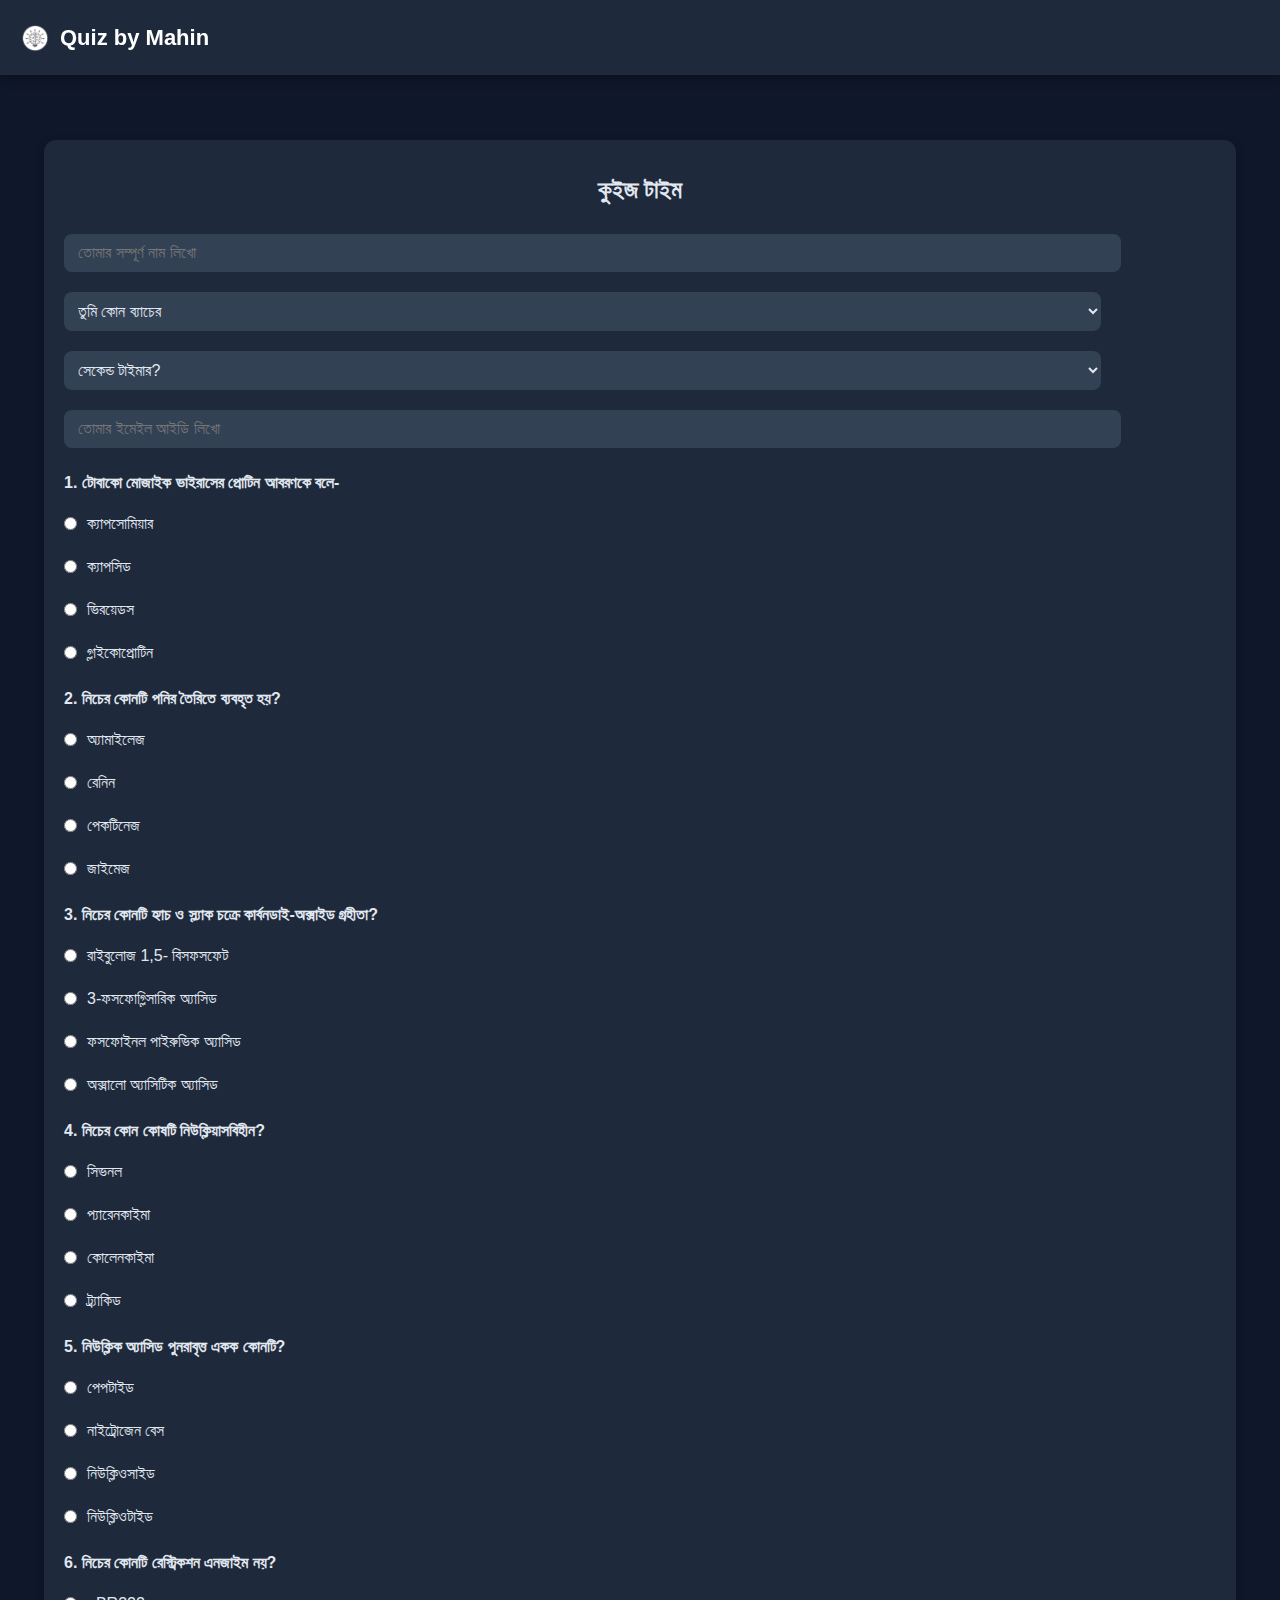
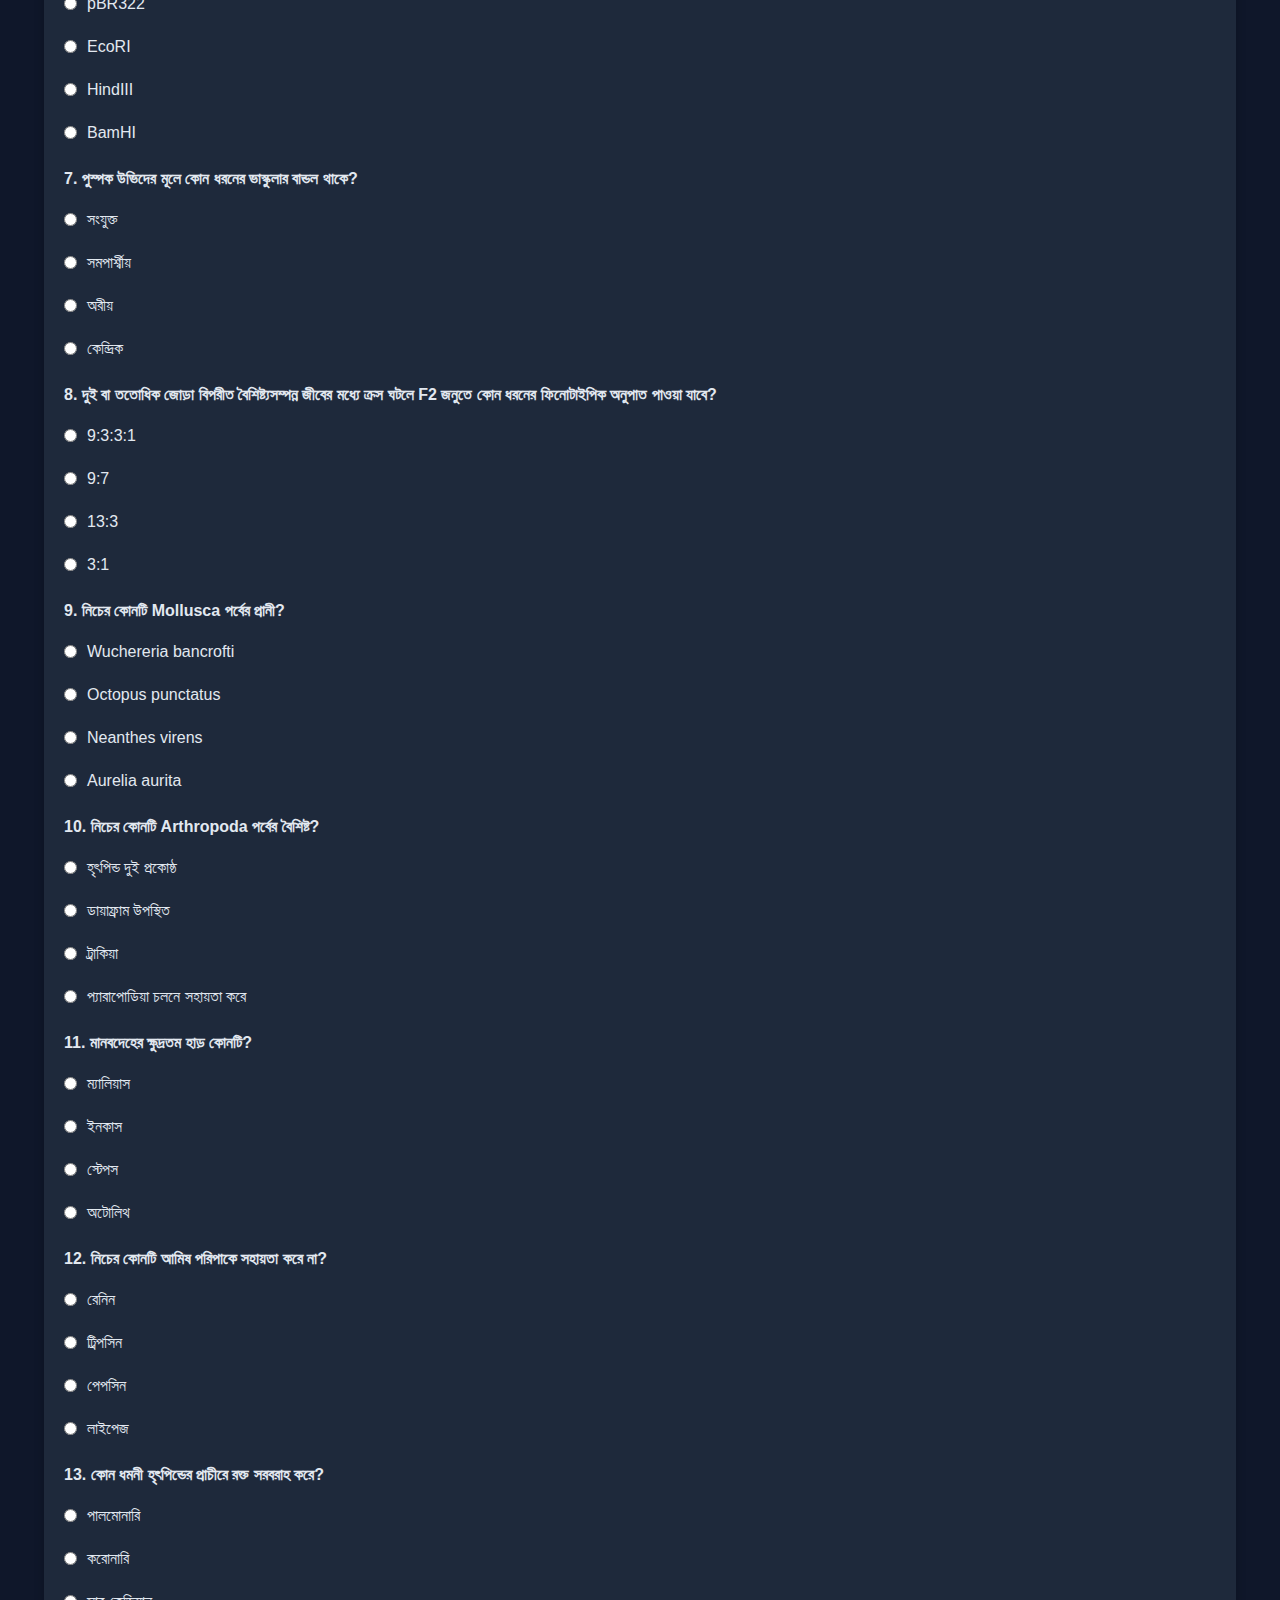
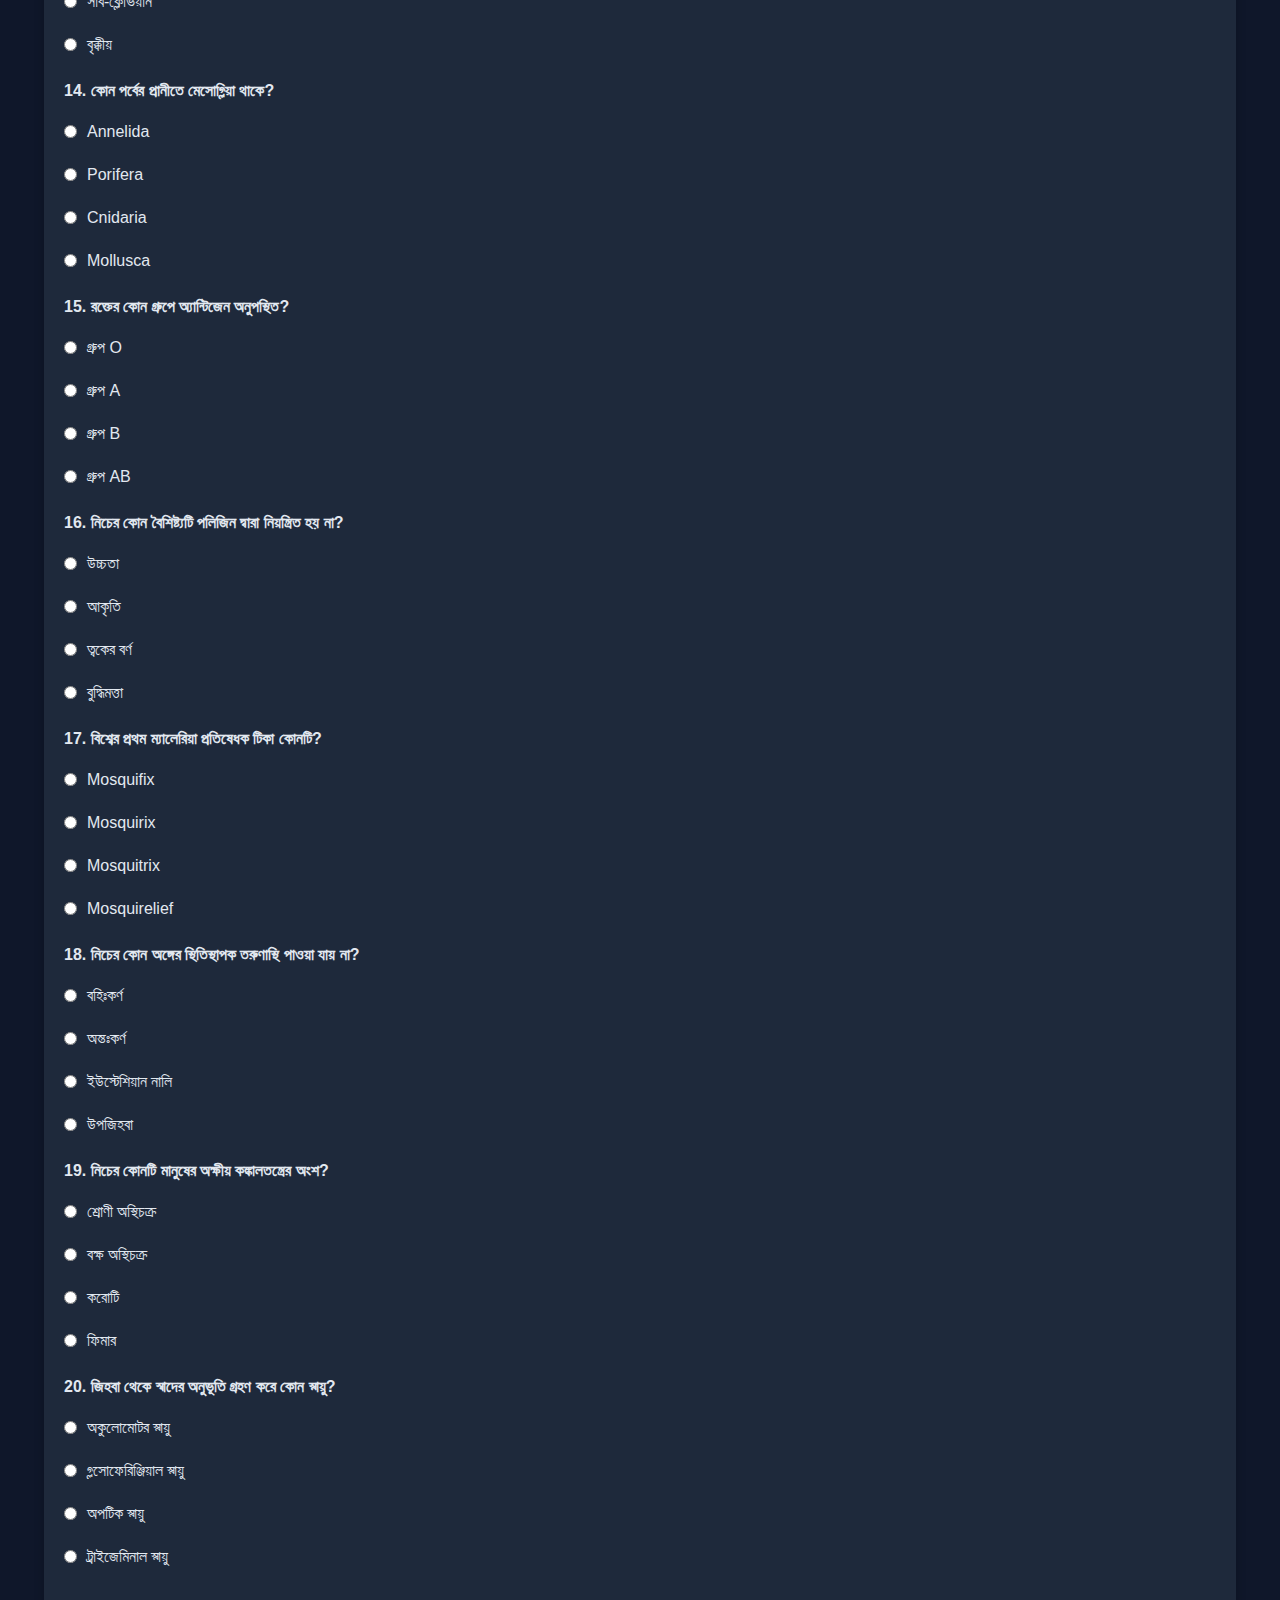
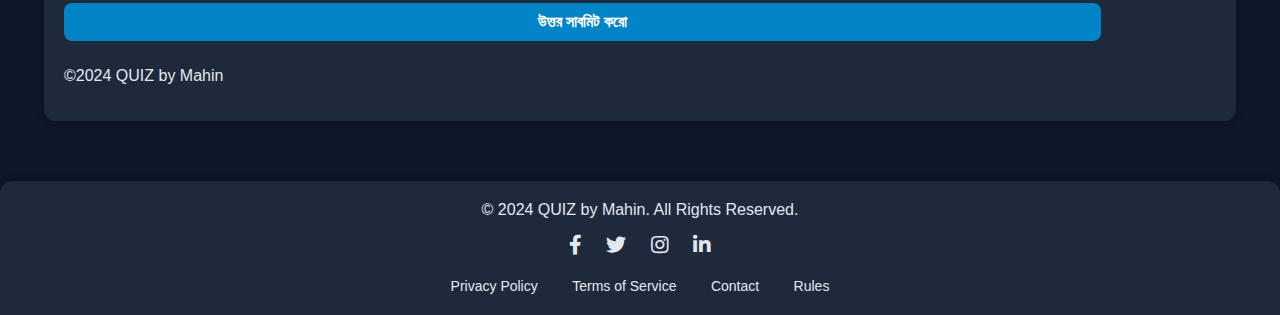
<file: index.html>
<!DOCTYPE html>
<html lang="en">
<head>
  <meta charset="UTF-8">
  <meta name="viewport" content="width=device-width, initial-scale=1.0">
  <title> Quiz by Mahin </title>
  <link rel="stylesheet" href="files/styles.css">
<link href="https://cdnjs.cloudflare.com/ajax/libs/font-awesome/5.15.4/css/all.min.css" rel="stylesheet">
</head>
<body>
  <header class="hheader">
        <div class="logo">
            <img src="files/hlogo.png" alt="Logo" class="logo-img">
            <h1>Quiz by Mahin</h1>
        </div>
    </header>
  <div class="container">
    <div class="header">
      <h1> কুইজ টাইম </h1> 
    </div>
   <div class="timer"> Quiz by Mahin </div> 
  <form id="quizForm">
      <input type="text" id="name" placeholder=" তোমার সম্পূর্ণ নাম লিখো " required>
      <select id="batch" required>
        <option value="" disabled selected> তুমি কোন ব্যাচের </option>
        <option value="HSC 24"> এইচএসসি ২৪ </option>
        <option value="HSC 25"> এইচএসসি ২৫ </option>
        <option value="HSC 26"> এইচএসসি ২৬ </option>
      </select>
      <select id="secondAttempt" required>
        <option value="" disabled selected> সেকেন্ড টাইমার? </option>
        <option value="yes"> হ্যাঁ </option>
        <option value="no"> না </option>
      </select>
      <input type="email" id="email" placeholder=" তোমার ইমেইল আইডি লিখো " required> 
     <!--
      <p class="message"> কারিগরি উন্নয়নের জন্য এক্সাম সাইট ১২ ঘন্টা বন্ধ থাকবে। আমাদের এক্সাম সাইটের জন্য প্রশ্ন টাইপিস্ট লাগবে। যারা কাজ করতে আগ্রহী তারা ইমেইল করুন। info@itzmahin.my.id  </p> 
<div style="pointer-events: none;left:0; width:100%; height:0; position:relative; padding-bottom:25%; margin:0 auto"><iframe src="https://www.tickcounter.com/widget/countdown/6224238" style="top:0; left:0; width:100%; height:100%; position:absolute; border:0; overflow:hidden" title="Open within"></iframe>
</div> -->
      <div id="questions"></div>
      <button type="submit"> উত্তর সাবমিট করো </button> 
    </form> 
    <div class="message" id="message" style="display: none;"> তোমার উত্তরগুলো জমা হয়েছে। খুব শীঘ্রই তোমার রেজাল্ট ইমেইলে চলে যাবে </div> 
<p class="ft"> ©2024 QUIZ by Mahin </p>
  </div>
<footer>
  <p>&copy; 2024 QUIZ by Mahin. All Rights Reserved.</p>
  
  <div class="social-icons">
    <a href="https://www.facebook.com/itzMahin.2006" target="_blank" title="Facebook"><i class="fab fa-facebook-f"></i></a>
    <a href="#" target="_blank" title="Twitter"><i class="fab fa-twitter"></i></a>
    <a href="https://www.instagram.com/_mahin728_" target="_blank" title="Instagram"><i class="fab fa-instagram"></i></a>
    <a href="#" target="_blank" title="LinkedIn"><i class="fab fa-linkedin-in"></i></a>
  </div>

  <div class="links">
    <a href="documents/privacy.html">Privacy Policy</a>
    <a href="documents/terms.html">Terms of Service</a>
    <a href="documents/contact.html">Contact</a>
    <a href="documents/rules.html">Rules</a> 
  </div>
</footer>

  
  <script src="files/script.js"></script>
  <script src="files/disable-copy.js"></script>

</body>
</html>
</file>
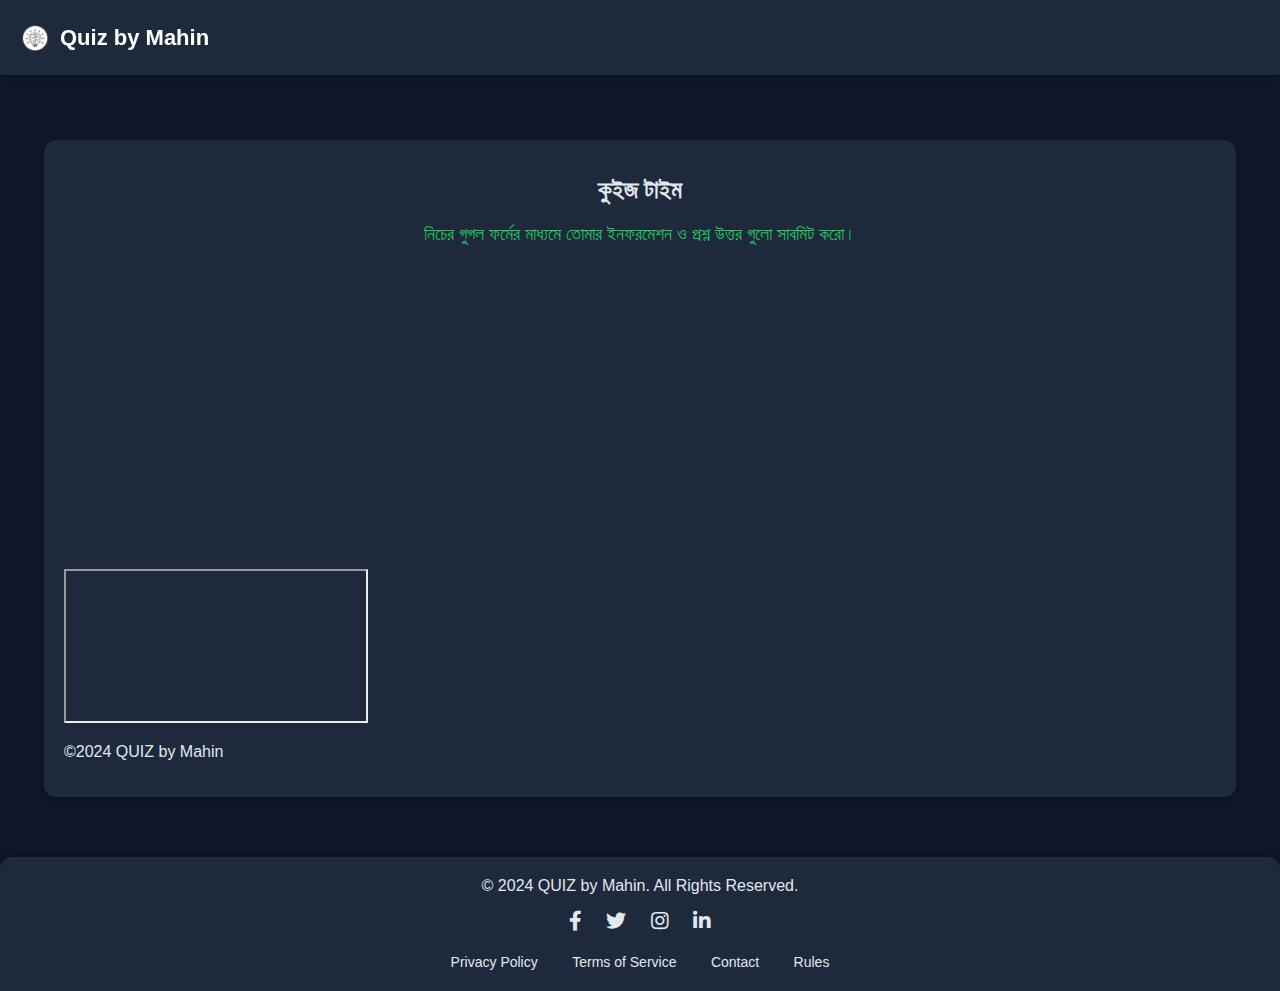
<file: dashboard.html>
<!DOCTYPE html>
<html lang="en">
<head>
  <meta charset="UTF-8">
  <meta name="viewport" content="width=device-width, initial-scale=1.0">
  <title> Quiz by Mahin </title>
   <style>
        #google-form {
            width: 100%;
            height: 800px; /* Adjust height as needed */
            border: none;
        }
    </style> 
  <link rel="stylesheet" href="files/styles.css">
<link href="https://cdnjs.cloudflare.com/ajax/libs/font-awesome/5.15.4/css/all.min.css" rel="stylesheet">
</head>
<body>
  <header class="hheader">
        <div class="logo">
            <img src="files/hlogo.png" alt="Logo" class="logo-img">
            <h1>Quiz by Mahin</h1>
        </div>
    </header>
  <div class="container">
    <div class="header">
      <h1> কুইজ টাইম </h1> 
    </div>
   <div class="timer"> Quiz by Mahin </div> 

     
      <p class="message"> নিচের গুগল ফর্মের মাধ্যমে তোমার ইনফরমেশন ও প্রশ্ন উত্তর গুলো সাবমিট করো।  </p> 
<div style="pointer-events: none;left:0; width:100%; height:0; position:relative; padding-bottom:25%; margin:0 auto"><iframe src="https://www.tickcounter.com/widget/countdown/6224238" style="top:0; left:0; width:100%; height:100%; position:absolute; border:0; overflow:hidden" title="Open within"></iframe>
</div> 
    <br>
     <iframe id="googleForm" src="https://docs.google.com/forms/d/e/TNjMH653ucPcKM1STP9Oj0dabGLdU2WUIIVTkaqmEg/viewform?embedded=true"></iframe>
    <br>

  
    
<p class="ft"> ©2024 QUIZ by Mahin </p>
  </div>
<footer>
  <p>&copy; 2024 QUIZ by Mahin. All Rights Reserved.</p>
  
  <div class="social-icons">
    <a href="https://www.facebook.com/itzMahin.2006" target="_blank" title="Facebook"><i class="fab fa-facebook-f"></i></a>
    <a href="#" target="_blank" title="Twitter"><i class="fab fa-twitter"></i></a>
    <a href="https://www.instagram.com/_mahin728_" target="_blank" title="Instagram"><i class="fab fa-instagram"></i></a>
    <a href="#" target="_blank" title="LinkedIn"><i class="fab fa-linkedin-in"></i></a>
  </div>

  <div class="links">
    <a href="documents/privacy.html">Privacy Policy</a>
    <a href="documents/terms.html">Terms of Service</a>
    <a href="documents/contact.html">Contact</a>
    <a href="documents/rules.html">Rules</a> 
  </div>
</footer>
 <script>
        document.addEventListener("DOMContentLoaded", function () {
            let iframe = document.getElementById("google-form");

            iframe.onload = function () {
                let css = `
                    div[class*='freebirdFormviewerViewHeaderHeader'] { display: none !important; }
                    div[class*='freebirdFormviewerViewFooterDisclaimer'] { display: none !important; }
                `;

                let style = document.createElement("style");
                style.innerHTML = css;

                try {
                    iframe.contentWindow.document.head.appendChild(style);
                } catch (error) {
                    console.log("Iframe modification is blocked due to CORS policy.");
                }
            };
        });
    </script>
  
  <script src="files/script.js"></script>
  <script src="files/disable-copy.js"></script>

</body>
</html>
</file>
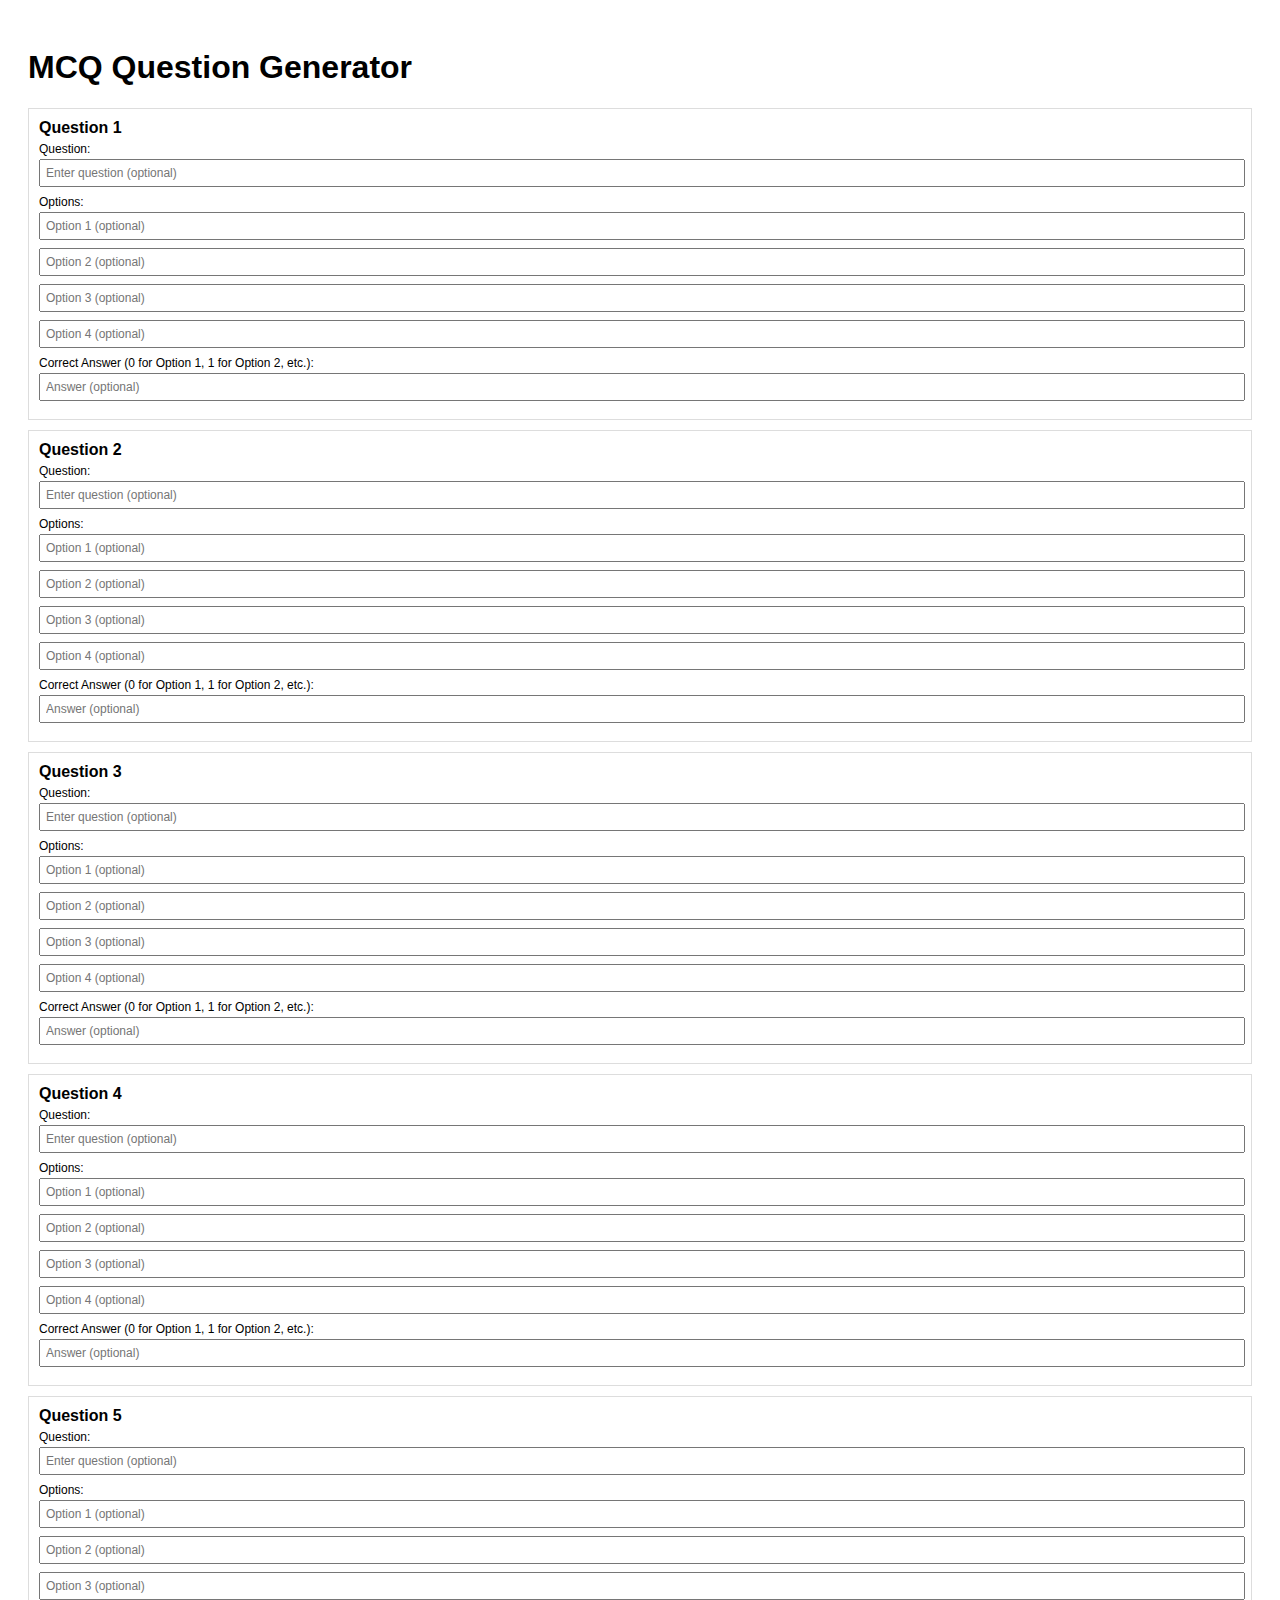
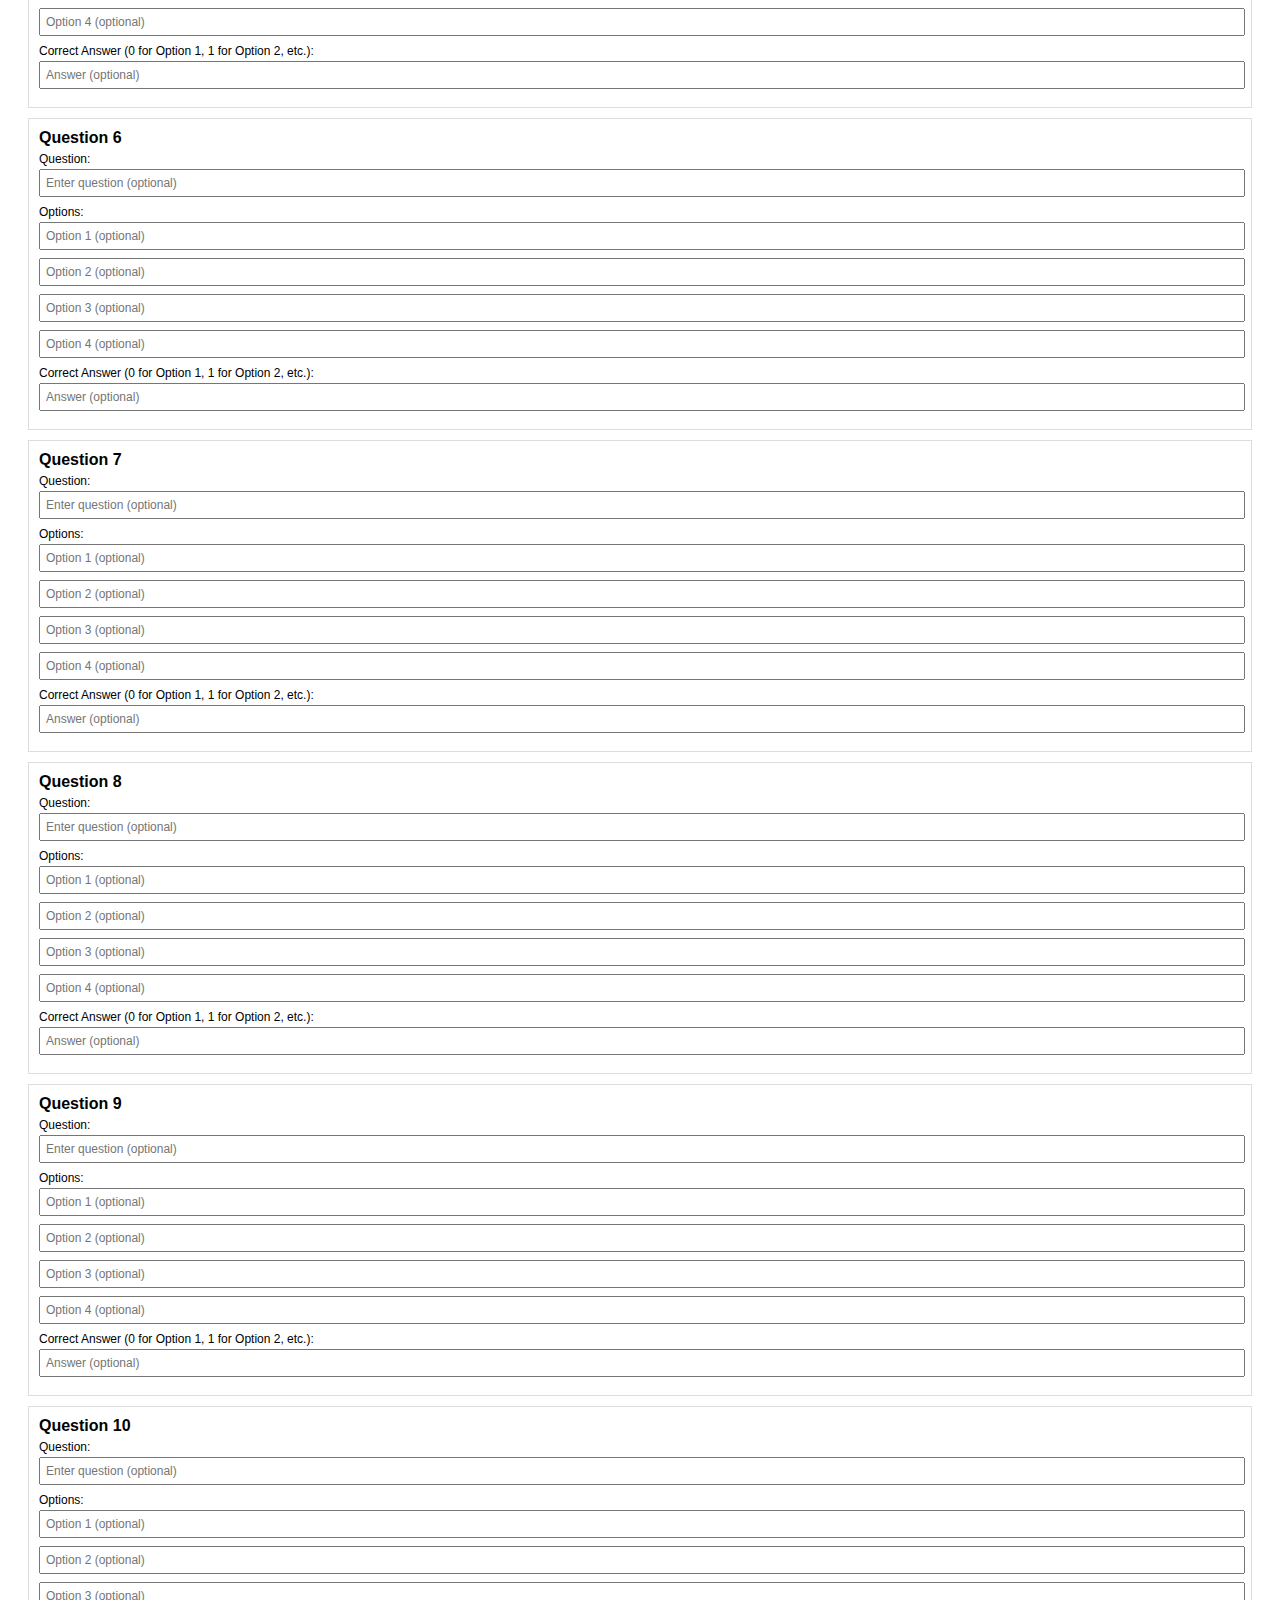
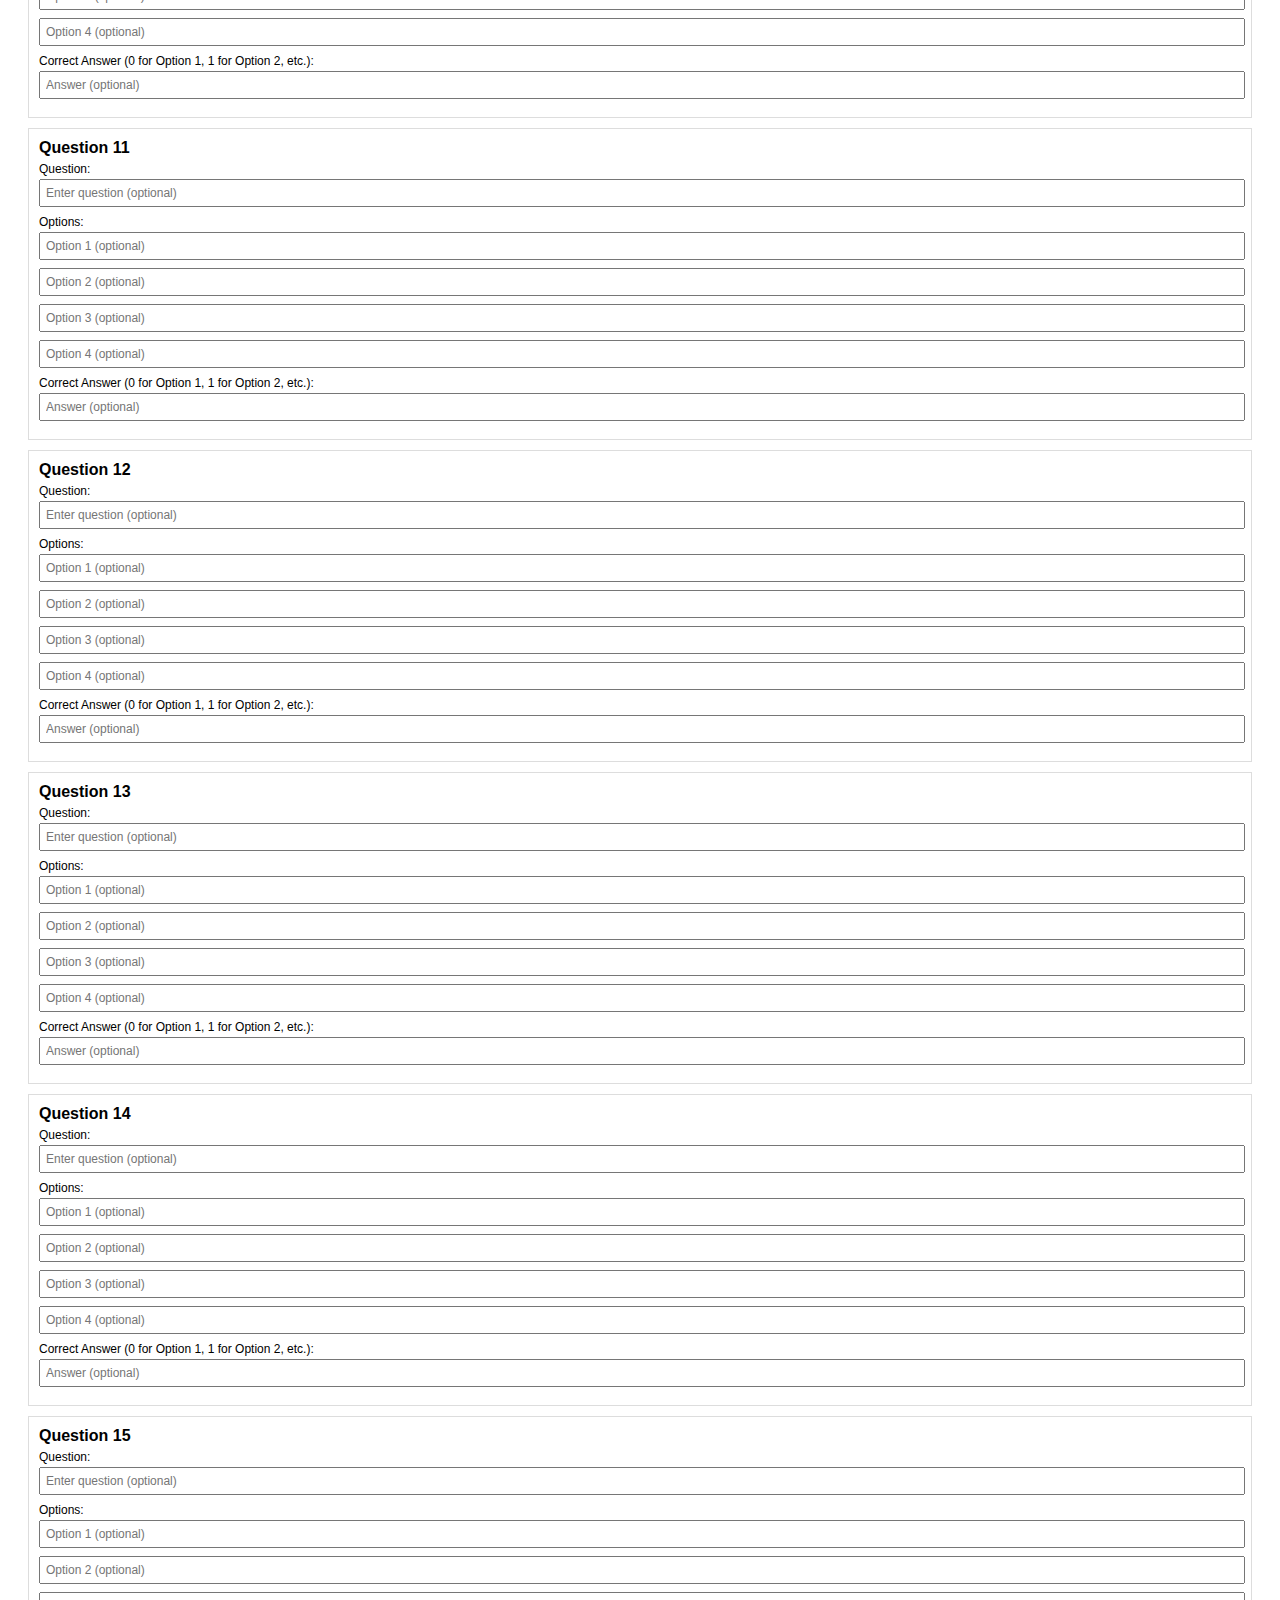
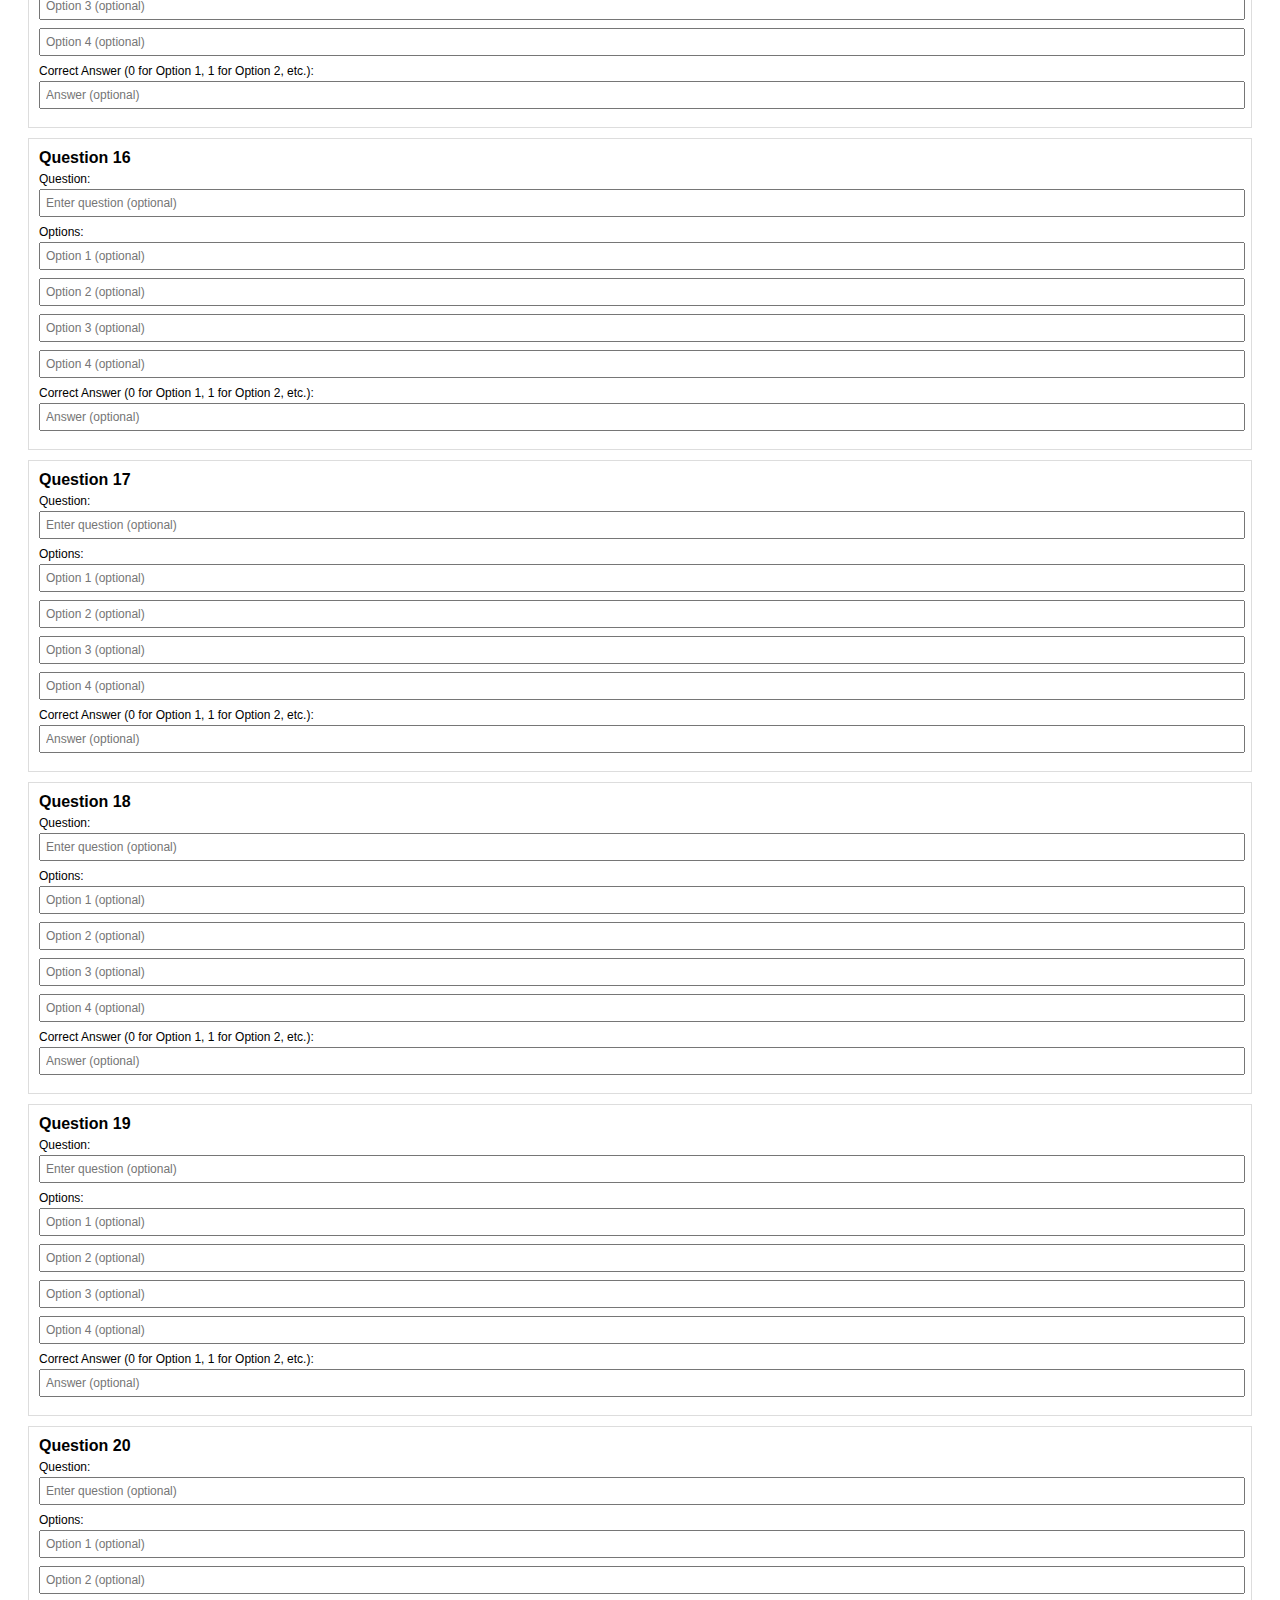
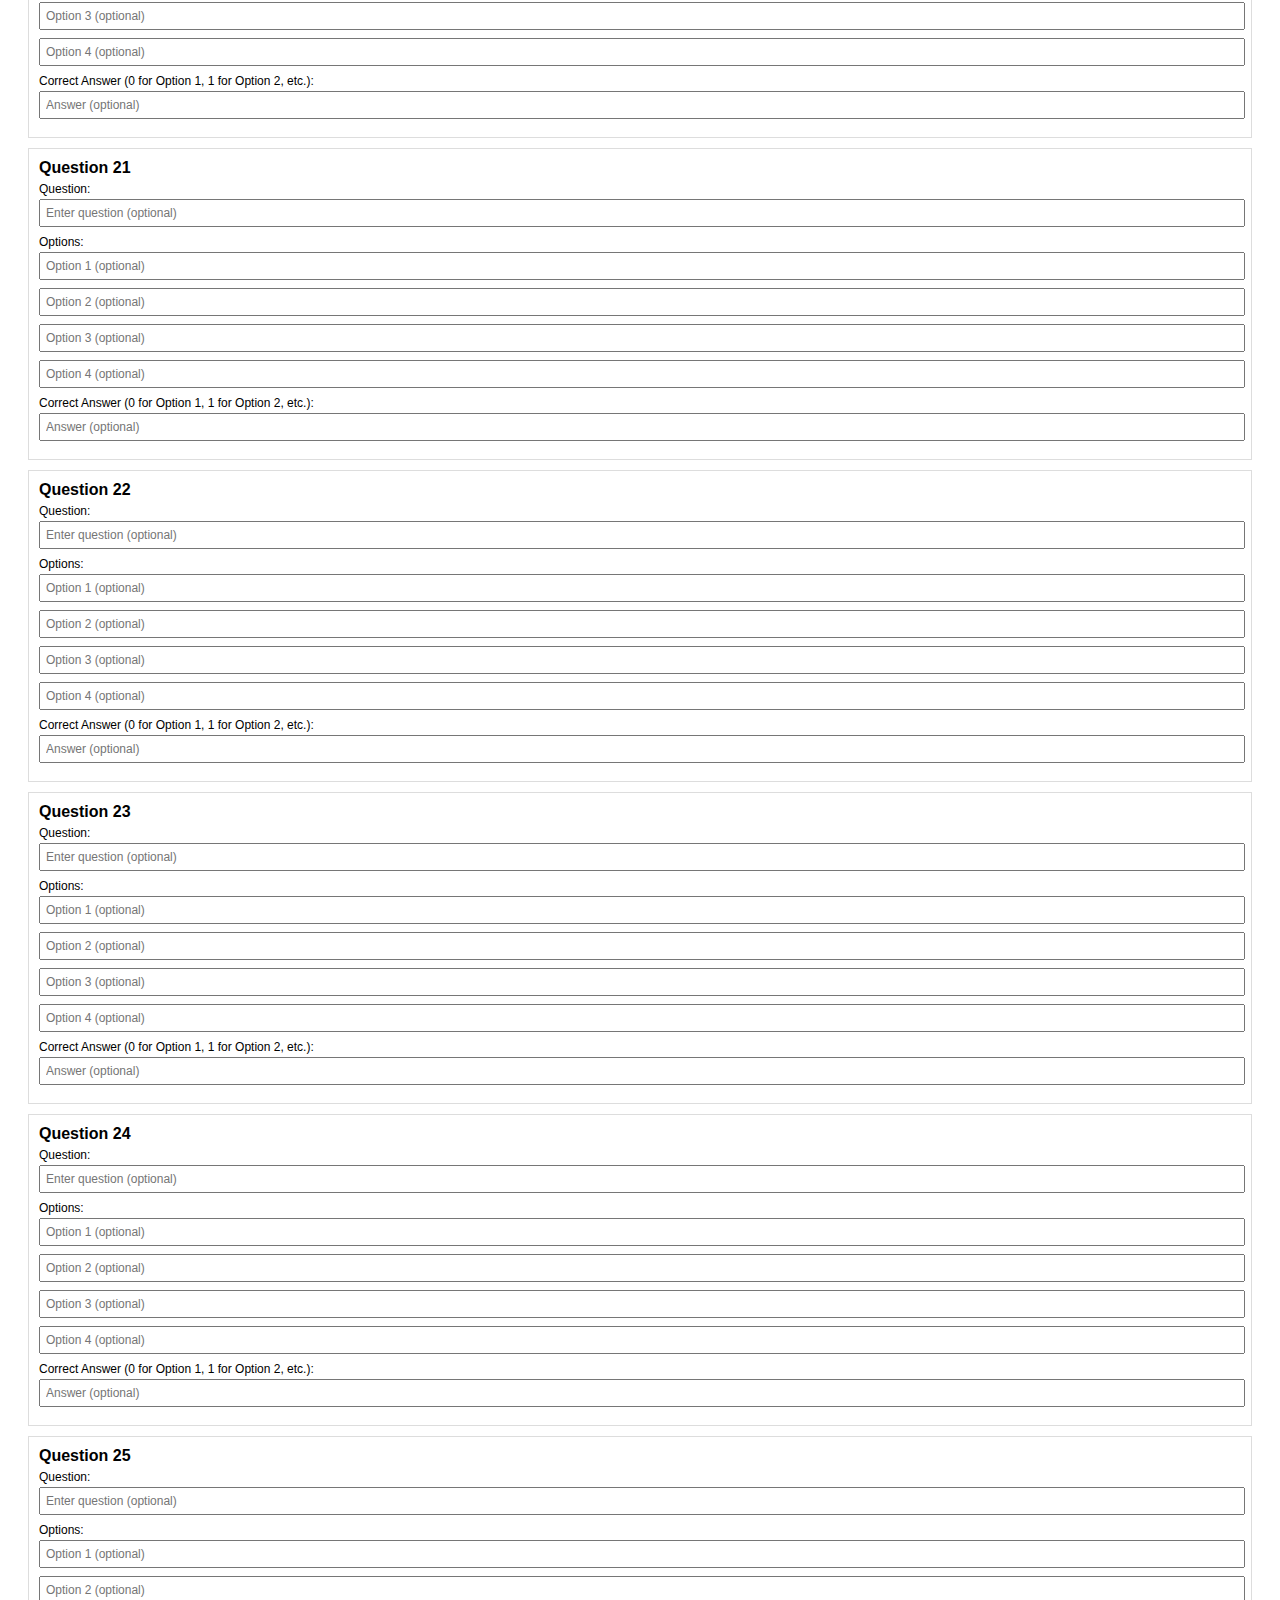
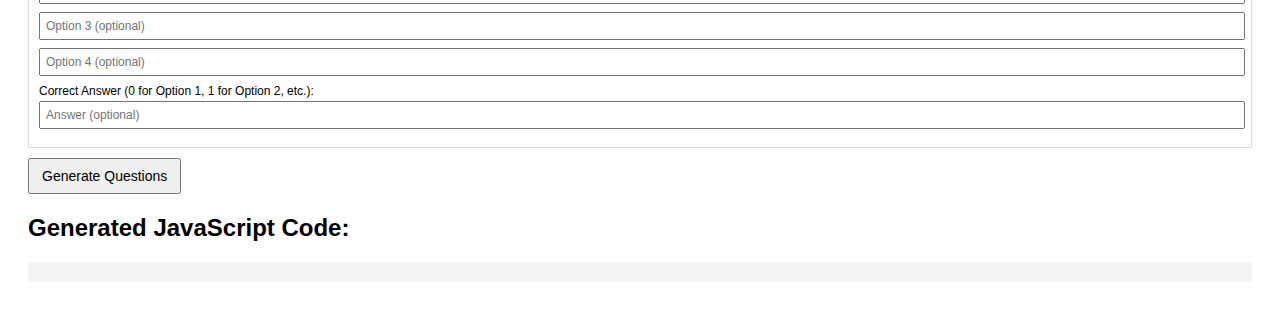
<file: admin/qm.html>
<!DOCTYPE html>
<html lang="en">
<head>
  <meta charset="UTF-8">
  <meta name="viewport" content="width=device-width, initial-scale=1.0">
  <title>MCQ Generator</title>
  <style>
    body {
      font-family: Arial, sans-serif;
      padding: 20px;
    }
    .question-block {
      border: 1px solid #ddd;
      padding: 10px;
      margin-bottom: 10px;
      font-size: 14px;
    }
    .question-block h3 {
      margin: 0 0 5px;
      font-size: 16px;
    }
    label {
      display: block;
      margin-bottom: 3px;
      font-size: 12px;
    }
    input[type="text"], input[type="number"] {
      width: calc(100% - 10px);
      padding: 5px;
      margin-bottom: 8px;
      font-size: 12px;
    }
    button {
      padding: 8px 12px;
      font-size: 14px;
      cursor: pointer;
    }
    pre {
      background: #f4f4f4;
      padding: 10px;
      font-size: 12px;
    }
  </style>
</head>
<body>
  <h1>MCQ Question Generator</h1>
  <form id="mcqForm">
    <!-- Generate 25 Question Blocks -->
    <div id="questionContainer"></div>
    <button type="button" id="generateButton">Generate Questions</button>
  </form>
  <h2>Generated JavaScript Code:</h2>
  <pre id="output"></pre>

  <script>
    // Dynamically create 25 question blocks
    const container = document.getElementById('questionContainer');
    for (let i = 1; i <= 25; i++) {
      const block = document.createElement('div');
      block.className = 'question-block';
      block.innerHTML = `
        <h3>Question ${i}</h3>
        <label for="question${i}">Question:</label>
        <input type="text" id="question${i}" placeholder="Enter question (optional)">
        <label>Options:</label>
        <input type="text" id="option${i}_1" placeholder="Option 1 (optional)">
        <input type="text" id="option${i}_2" placeholder="Option 2 (optional)">
        <input type="text" id="option${i}_3" placeholder="Option 3 (optional)">
        <input type="text" id="option${i}_4" placeholder="Option 4 (optional)">
        <label for="answer${i}">Correct Answer (0 for Option 1, 1 for Option 2, etc.):</label>
        <input type="number" id="answer${i}" min="0" max="3" placeholder="Answer (optional)">
      `;
      container.appendChild(block);
    }

    // Generate JavaScript code
    document.getElementById('generateButton').addEventListener('click', () => {
      const questions = [];
      for (let i = 1; i <= 25; i++) {
        const questionText = document.getElementById(`question${i}`).value.trim();
        const option1 = document.getElementById(`option${i}_1`).value.trim();
        const option2 = document.getElementById(`option${i}_2`).value.trim();
        const option3 = document.getElementById(`option${i}_3`).value.trim();
        const option4 = document.getElementById(`option${i}_4`).value.trim();
        const answer = document.getElementById(`answer${i}`).value.trim();

        // Only add the question if at least one field is filled
        if (questionText || option1 || option2 || option3 || option4 || answer) {
          if (!questionText || !option1 || !option2 || !option3 || !option4 || isNaN(parseInt(answer))) {
            alert(`Please complete all fields for Question ${i} before adding.`);
            return;
          }

          const newQuestion = `{ question: "${questionText}", options: ["${option1}", "${option2}", "${option3}", "${option4}"], answer: ${parseInt(answer, 10)} }`;
          questions.push(newQuestion);
        }
      }

      const output = `const mcqQuestions = [\n  ${questions.join(",\n  ")}\n];`;
      document.getElementById('output').textContent = output;
    });
  </script>
</body>
</html>
</file>
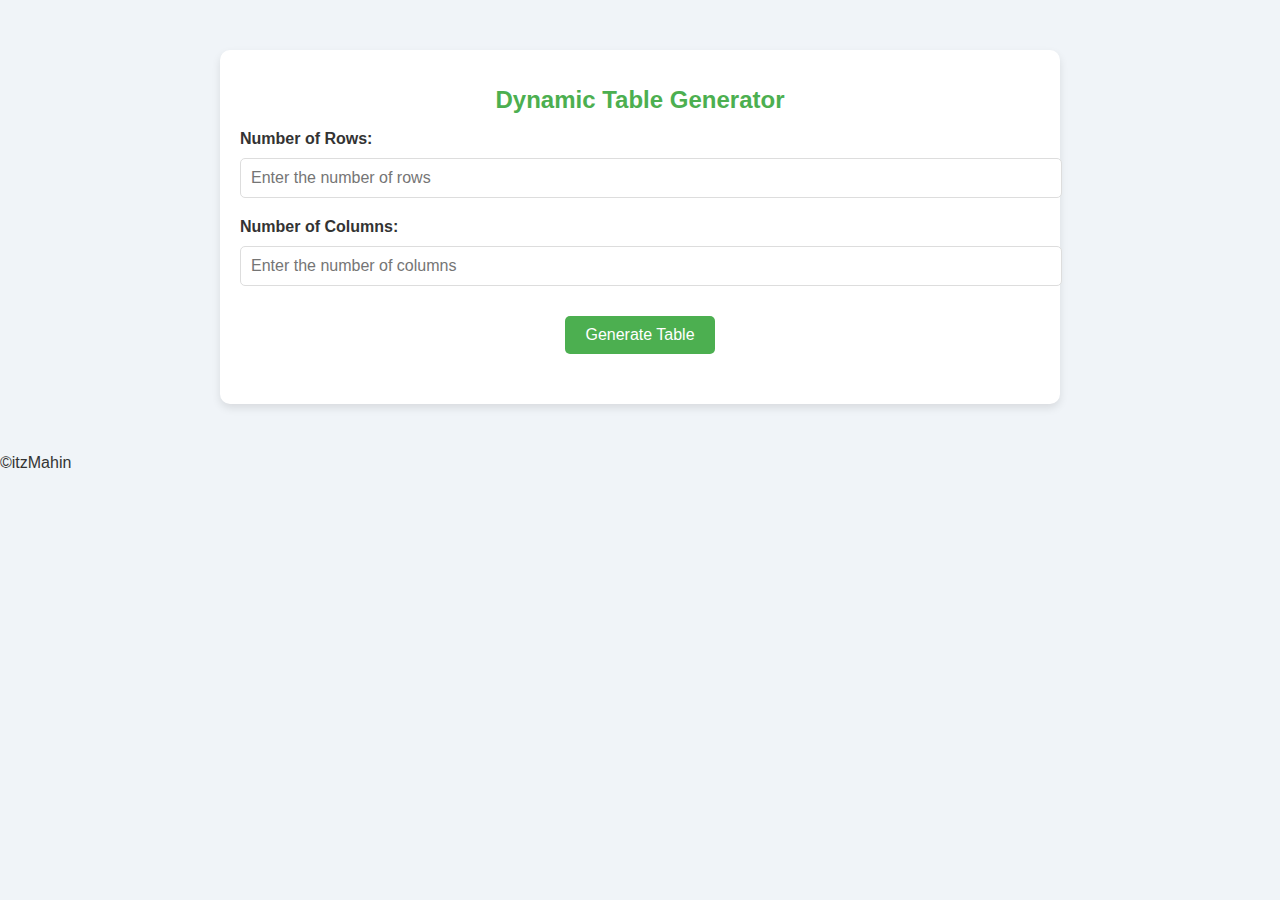
<file: admin/rm.html>
<!DOCTYPE html>
<html lang="en">
<head>
    <meta charset="UTF-8">
    <meta name="viewport" content="width=device-width, initial-scale=1.0">
    <title>Table Generator</title>
    <style>
        body {
            font-family: 'Arial', sans-serif;
            background-color: #f0f4f8;
            color: #333;
            margin: 0;
            padding: 0;
        }
        .container {
            max-width: 800px;
            margin: 50px auto;
            padding: 20px;
            background: #ffffff;
            border-radius: 10px;
            box-shadow: 0 4px 8px rgba(0, 0, 0, 0.1);
        }
        h1 {
            text-align: center;
            color: #4CAF50;
            font-size: 24px;
        }
        label {
            font-weight: bold;
            margin-top: 10px;
            display: block;
        }
        input[type="number"] {
            width: 100%;
            padding: 10px;
            margin: 10px 0;
            border: 1px solid #ddd;
            border-radius: 5px;
            font-size: 16px;
        }
        .buttons {
            text-align: center;
            margin-top: 20px;
        }
        button {
            padding: 10px 20px;
            background-color: #4CAF50;
            color: white;
            border: none;
            border-radius: 5px;
            font-size: 16px;
            cursor: pointer;
            transition: background-color 0.3s;
        }
        button:hover {
            background-color: #45a049;
        }
        .table-container {
            margin-top: 20px;
            overflow-x: auto;
        }
        table {
            width: 100%;
            border-collapse: collapse;
            margin: 20px 0;
        }
        table, th, td {
            border: 1px solid #ddd;
        }
        th, td {
            padding: 10px;
            text-align: center;
        }
        input[type="text"] {
            width: 90%;
            padding: 8px;
            border: 1px solid #ccc;
            border-radius: 5px;
            text-align: center;
        }
        #htmlCode {
            font-family: monospace;
            background: #f9f9f9;
            border: 1px solid #ddd;
            padding: 10px;
            border-radius: 5px;
            margin-top: 20px;
            white-space: pre-wrap;
            word-wrap: break-word;
            display: none;
        }
        .copy-success {
            color: #4CAF50;
            text-align: center;
            margin-top: 10px;
        }
    </style>
</head>
<body>

<div class="container">
    <h1>Dynamic Table Generator</h1>

    <label for="rows">Number of Rows:</label>
    <input type="number" id="rows" min="1" placeholder="Enter the number of rows">

    <label for="cols">Number of Columns:</label>
    <input type="number" id="cols" min="1" placeholder="Enter the number of columns">

    <div class="buttons">
        <button id="generateButton">Generate Table</button>
    </div>

    <div class="table-container" id="tableContainer"></div>

    <div class="buttons" id="htmlButtons" style="display: none;">
        <button id="generateCodeButton">Generate HTML Code</button> <br> 
        <button id="copyCodeButton">Copy HTML Code</button>
    </div>

    <div id="htmlCode"></div>
    <div id="copySuccess" class="copy-success"></div>
</div>
<footer> ©itzMahin </footer>
<script>
    document.getElementById('generateButton').addEventListener('click', function() {
        const rows = document.getElementById('rows').value;
        const cols = document.getElementById('cols').value;

        if (rows < 1 || cols < 1) {
            alert("Please enter valid numbers for rows and columns.");
            return;
        }

        generateTable(rows, cols);
    });

    document.getElementById('generateCodeButton').addEventListener('click', generateHTMLCode);
    document.getElementById('copyCodeButton').addEventListener('click', copyHTMLCode);

    function generateTable(rows, cols) {
        let tableHTML = '<table>';
        tableHTML += '<tr>';
        for (let c = 1; c <= cols; c++) {
            tableHTML += `<th>Column ${c}</th>`;
        }
        tableHTML += '</tr>';

        for (let r = 1; r <= rows; r++) {
            tableHTML += '<tr>';
            for (let c = 1; c <= cols; c++) {
                tableHTML += `<td><input type="text" id="cell-${r}-${c}"></td>`;
            }
            tableHTML += '</tr>';
        }
        tableHTML += '</table>';

        document.getElementById('tableContainer').innerHTML = tableHTML;

        document.getElementById('htmlButtons').style.display = 'block';
        document.getElementById('htmlCode').style.display = 'none';
        document.getElementById('copySuccess').innerText = '';
    }

    function generateHTMLCode() {
        const tableRows = document.querySelectorAll('#tableContainer table tr');
        let htmlCode = '<table>\n';

        tableRows.forEach((row, rowIndex) => {
            htmlCode += '  <tr>\n';
            row.querySelectorAll('th, td').forEach((cell) => {
                if (rowIndex === 0) {
                    htmlCode += `    <th>${cell.textContent}</th>\n`;
                } else {
                    const input = cell.querySelector('input');
                    const value = input && input.value.trim() ? input.value : '';
                    htmlCode += `    <td>${value}</td>\n`;
                }
            });
            htmlCode += '  </tr>\n';
        });

        htmlCode += '</table>';

        document.getElementById('htmlCode').textContent = htmlCode;
        document.getElementById('htmlCode').style.display = 'block';
    }

    function copyHTMLCode() {
        const htmlCode = document.getElementById('htmlCode').textContent;
        navigator.clipboard.writeText(htmlCode).then(() => {
            document.getElementById('copySuccess').innerText = 'HTML Code copied to clipboard!';
        }).catch(() => {
            alert('Failed to copy the code.');
        });
    }
</script>

</body>
</html>
</file>
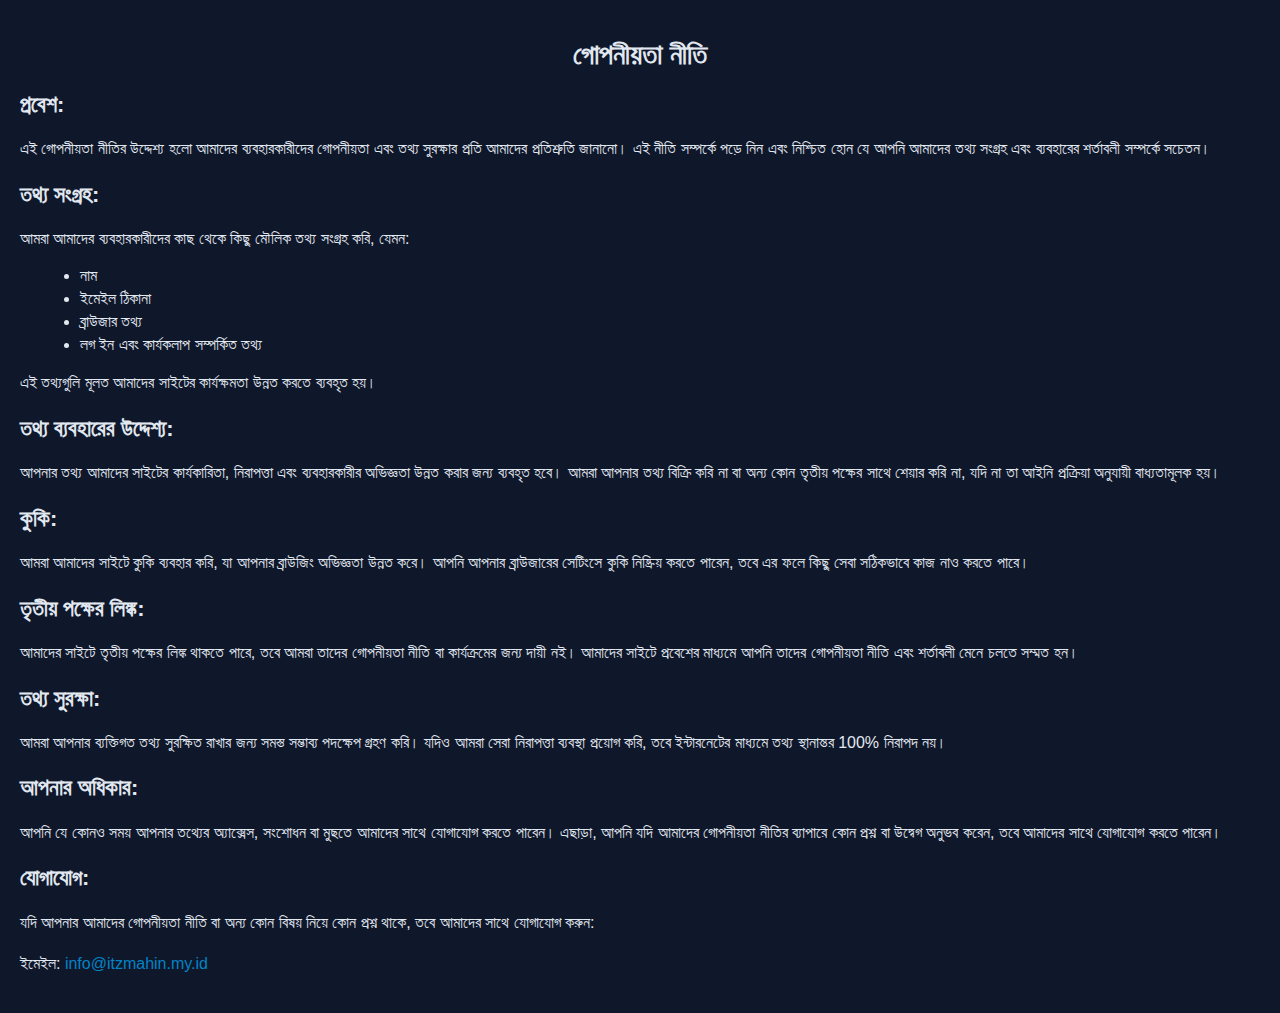
<file: documents/privacy.html>
<!DOCTYPE html>
<html lang="bn">
<head>
    <meta charset="UTF-8">
    <meta name="viewport" content="width=device-width, initial-scale=1.0">
    <title>গোপনীয়তা নীতি</title>
<style>
  @import url('https://fonts.maateen.me/kalpurush/font.css');

/* General Styles */
body {
    padding: 20px;
    margin: 0;
    font-family: 'Kalpurush', sans-serif;
    background-color: #0f172a;
    color: #e2e8f0;
}

.container {
    font-family: 'Kalpurush', sans-serif;
    
    
    padding: 20px;
    background-color: #1e293b;
    border-radius: 12px;
    box-shadow: 0 4px 10px rgba(0, 0, 0, 0.25);
}

h1, h2 {
    font-weight: 700;
    color: #e2e8f0;
}

h1 {
    font-size: 28px;
    text-align: center;
    margin-bottom: 20px;
}

h2 {
    font-size: 22px;
    margin-top: 20px;
}

p {
    font-size: 16px;
    line-height: 1.6;
    color: #e2e8f0;
}

ul {
    list-style-type: disc;
    margin-left: 20px;
    color: #e2e8f0;
}

ul li {
    margin: 5px 0;
}

a {
    color: #0284c7;
    text-decoration: none;
}

a:hover {
    text-decoration: underline;
}

</style>
</head>
<body>
    <h1>গোপনীয়তা নীতি</h1>

    <h2>প্রবেশ:</h2>
    <p>এই গোপনীয়তা নীতির উদ্দেশ্য হলো আমাদের ব্যবহারকারীদের গোপনীয়তা এবং তথ্য সুরক্ষার প্রতি আমাদের প্রতিশ্রুতি জানানো। এই নীতি সম্পর্কে পড়ে নিন এবং নিশ্চিত হোন যে আপনি আমাদের তথ্য সংগ্রহ এবং ব্যবহারের শর্তাবলী সম্পর্কে সচেতন।</p>

    <h2>তথ্য সংগ্রহ:</h2>
    <p>আমরা আমাদের ব্যবহারকারীদের কাছ থেকে কিছু মৌলিক তথ্য সংগ্রহ করি, যেমন:</p>
    <ul>
        <li>নাম</li>
        <li>ইমেইল ঠিকানা</li>
        <li>ব্রাউজার তথ্য</li>
        <li>লগ ইন এবং কার্যকলাপ সম্পর্কিত তথ্য</li>
    </ul>
    <p>এই তথ্যগুলি মূলত আমাদের সাইটের কার্যক্ষমতা উন্নত করতে ব্যবহৃত হয়।</p>

    <h2>তথ্য ব্যবহারের উদ্দেশ্য:</h2>
    <p>আপনার তথ্য আমাদের সাইটের কার্যকারিতা, নিরাপত্তা এবং ব্যবহারকারীর অভিজ্ঞতা উন্নত করার জন্য ব্যবহৃত হবে। আমরা আপনার তথ্য বিক্রি করি না বা অন্য কোন তৃতীয় পক্ষের সাথে শেয়ার করি না, যদি না তা আইনি প্রক্রিয়া অনুযায়ী বাধ্যতামূলক হয়।</p>

    <h2>কুকি:</h2>
    <p>আমরা আমাদের সাইটে কুকি ব্যবহার করি, যা আপনার ব্রাউজিং অভিজ্ঞতা উন্নত করে। আপনি আপনার ব্রাউজারের সেটিংসে কুকি নিষ্ক্রিয় করতে পারেন, তবে এর ফলে কিছু সেবা সঠিকভাবে কাজ নাও করতে পারে।</p>

    <h2>তৃতীয় পক্ষের লিঙ্ক:</h2>
    <p>আমাদের সাইটে তৃতীয় পক্ষের লিঙ্ক থাকতে পারে, তবে আমরা তাদের গোপনীয়তা নীতি বা কার্যক্রমের জন্য দায়ী নই। আমাদের সাইটে প্রবেশের মাধ্যমে আপনি তাদের গোপনীয়তা নীতি এবং শর্তাবলী মেনে চলতে সম্মত হন।</p>

    <h2>তথ্য সুরক্ষা:</h2>
    <p>আমরা আপনার ব্যক্তিগত তথ্য সুরক্ষিত রাখার জন্য সমস্ত সম্ভাব্য পদক্ষেপ গ্রহণ করি। যদিও আমরা সেরা নিরাপত্তা ব্যবস্থা প্রয়োগ করি, তবে ইন্টারনেটের মাধ্যমে তথ্য স্থানান্তর 100% নিরাপদ নয়।</p>

    <h2>আপনার অধিকার:</h2>
    <p>আপনি যে কোনও সময় আপনার তথ্যের অ্যাক্সেস, সংশোধন বা মুছতে আমাদের সাথে যোগাযোগ করতে পারেন। এছাড়া, আপনি যদি আমাদের গোপনীয়তা নীতির ব্যাপারে কোন প্রশ্ন বা উদ্বেগ অনুভব করেন, তবে আমাদের সাথে যোগাযোগ করতে পারেন।</p>

    <h2>যোগাযোগ:</h2>
    <p>যদি আপনার আমাদের গোপনীয়তা নীতি বা অন্য কোন বিষয় নিয়ে কোন প্রশ্ন থাকে, তবে আমাদের সাথে যোগাযোগ করুন:</p>
    <p>ইমেইল: <a href="mailto:info@itzmahin.my.id">info@itzmahin.my.id</a></p>
</body>
</html>
</file>
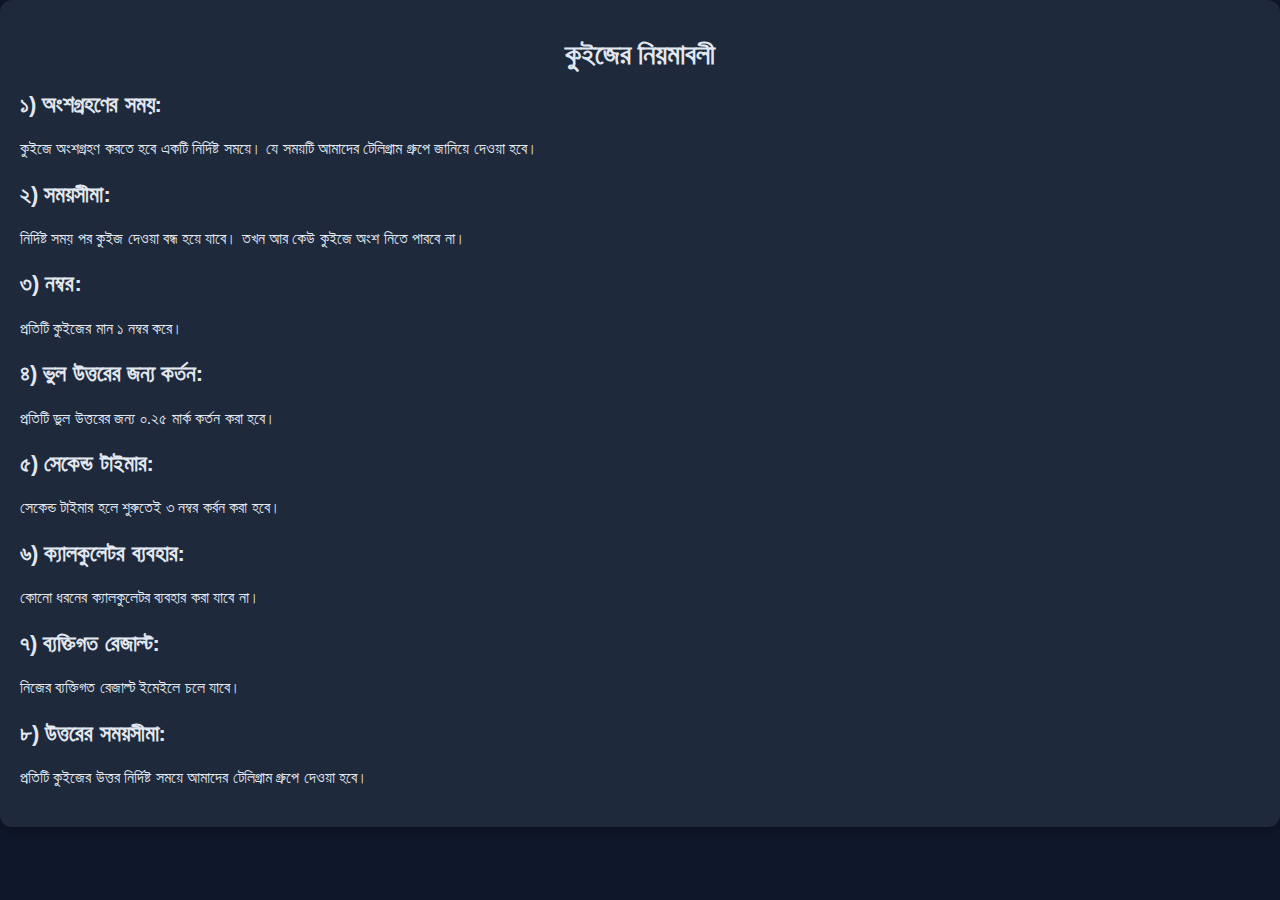
<file: documents/rules.html>
<!DOCTYPE html>
<html lang="bn">
<head>
    <meta charset="UTF-8">
    <meta name="viewport" content="width=device-width, initial-scale=1.0">
    <title>কুইজের নিয়মাবলী</title>
        <style>
      @import url('https://fonts.maateen.me/kalpurush/font.css');

/* General Styles */
body {
    margin: 0;
    font-family: 'Kalpurush', sans-serif;
    background-color: #0f172a;
    color: #e2e8f0;
}

.container {
    font-family: 'Kalpurush', sans-serif;
    
    
    padding: 20px;
    background-color: #1e293b;
    border-radius: 12px;
    box-shadow: 0 4px 10px rgba(0, 0, 0, 0.25);
}

h1, h2 {
    font-weight: 700;
    color: #e2e8f0;
}

h1 {
    font-size: 28px;
    text-align: center;
    margin-bottom: 20px;
}

h2 {
    font-size: 22px;
    margin-top: 20px;
}

p {
    font-size: 16px;
    line-height: 1.6;
    color: #e2e8f0;
}

ul {
    list-style-type: disc;
    margin-left: 20px;
    color: #e2e8f0;
}

ul li {
    margin: 5px 0;
}

a {
    color: #0284c7;
    text-decoration: none;
}

a:hover {
    text-decoration: underline;
}

    </style>
</head>
<body>
    <div class="container">
        <h1>কুইজের নিয়মাবলী</h1>

        <h2>১) অংশগ্রহণের সময়:</h2>
        <p>কুইজে অংশগ্রহণ করতে হবে একটি নির্দিষ্ট সময়ে। যে সময়টি আমাদের টেলিগ্রাম গ্রুপে জানিয়ে দেওয়া হবে।</p>

        <h2>২) সময়সীমা:</h2>
        <p>নির্দিষ্ট সময় পর কুইজ দেওয়া বন্ধ হয়ে যাবে। তখন আর কেউ কুইজে অংশ নিতে পারবে না।</p>

        <h2>৩) নম্বর:</h2>
        <p>প্রতিটি কুইজের মান ১ নম্বর করে।</p>

        <h2>৪) ভুল উত্তরের জন্য কর্তন:</h2>
        <p>প্রতিটি ভুল উত্তরের জন্য ০.২৫ মার্ক কর্তন করা হবে।</p>

        <h2>৫) সেকেন্ড টাইমার:</h2>
        <p>সেকেন্ড টাইমার হলে শুরুতেই ৩ নম্বর কর্রন করা হবে।</p>

        <h2>৬) ক্যালকুলেটর ব্যবহার:</h2>
        <p>কোনো ধরনের ক্যালকুলেটর ব্যবহার করা যাবে না।</p>

        <h2>৭) ব্যক্তিগত রেজাল্ট:</h2>
        <p>নিজের ব্যক্তিগত রেজাল্ট ইমেইলে চলে যাবে।</p>

        <h2>৮) উত্তরের সময়সীমা:</h2>
        <p>প্রতিটি কুইজের উত্তর নির্দিষ্ট সময়ে আমাদের টেলিগ্রাম গ্রুপে দেওয়া হবে।</p>
    </div>
</body>
</html>
</file>
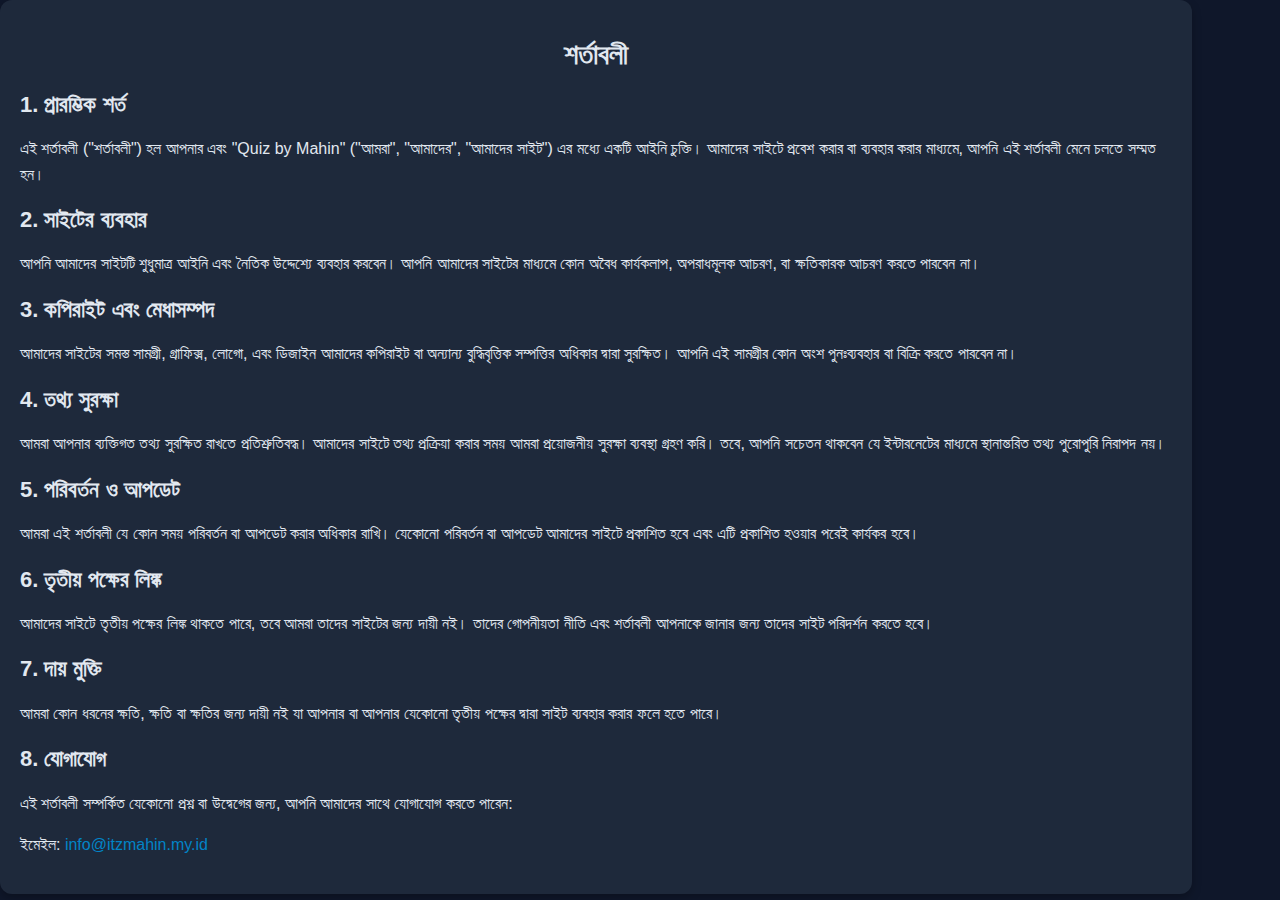
<file: documents/terms.html>
<!DOCTYPE html>
<html lang="bn">
<head>
    <meta charset="UTF-8">
    <meta name="viewport" content="width=device-width, initial-scale=1.0">
    <title>শর্তাবলী</title>
    <style>
      @import url('https://fonts.maateen.me/kalpurush/font.css');

/* General Styles */
body {
    margin: 0;
    font-family: 'Kalpurush', sans-serif;
    background-color: #0f172a;
    color: #e2e8f0;
}

.container {
    font-family: 'Kalpurush', sans-serif;
    max-width: 90%;
    
    padding: 20px;
    background-color: #1e293b;
    border-radius: 12px;
    box-shadow: 0 4px 10px rgba(0, 0, 0, 0.25);
}

h1, h2 {
    font-weight: 700;
    color: #e2e8f0;
}

h1 {
    font-size: 28px;
    text-align: center;
    margin-bottom: 20px;
}

h2 {
    font-size: 22px;
    margin-top: 20px;
}

p {
    font-size: 16px;
    line-height: 1.6;
    color: #e2e8f0;
}

ul {
    list-style-type: disc;
    margin-left: 20px;
    color: #e2e8f0;
}

ul li {
    margin: 5px 0;
}

a {
    color: #0284c7;
    text-decoration: none;
}

a:hover {
    text-decoration: underline;
}

    </style>
</head>
<body>
    <div class="container">
        <h1>শর্তাবলী</h1>

        <h2>1. প্রারম্ভিক শর্ত</h2>
        <p>এই শর্তাবলী ("শর্তাবলী") হল আপনার এবং "Quiz by Mahin" ("আমরা", "আমাদের", "আমাদের সাইট") এর মধ্যে একটি আইনি চুক্তি। আমাদের সাইটে প্রবেশ করার বা ব্যবহার করার মাধ্যমে, আপনি এই শর্তাবলী মেনে চলতে সম্মত হন।</p>

        <h2>2. সাইটের ব্যবহার</h2>
        <p>আপনি আমাদের সাইটটি শুধুমাত্র আইনি এবং নৈতিক উদ্দেশ্যে ব্যবহার করবেন। আপনি আমাদের সাইটের মাধ্যমে কোন অবৈধ কার্যকলাপ, অপরাধমূলক আচরণ, বা ক্ষতিকারক আচরণ করতে পারবেন না।</p>

        <h2>3. কপিরাইট এবং মেধাসম্পদ</h2>
        <p>আমাদের সাইটের সমস্ত সামগ্রী, গ্রাফিক্স, লোগো, এবং ডিজাইন আমাদের কপিরাইট বা অন্যান্য বুদ্ধিবৃত্তিক সম্পত্তির অধিকার দ্বারা সুরক্ষিত। আপনি এই সামগ্রীর কোন অংশ পুনঃব্যবহার বা বিক্রি করতে পারবেন না।</p>

        <h2>4. তথ্য সুরক্ষা</h2>
        <p>আমরা আপনার ব্যক্তিগত তথ্য সুরক্ষিত রাখতে প্রতিশ্রুতিবদ্ধ। আমাদের সাইটে তথ্য প্রক্রিয়া করার সময় আমরা প্রয়োজনীয় সুরক্ষা ব্যবস্থা গ্রহণ করি। তবে, আপনি সচেতন থাকবেন যে ইন্টারনেটের মাধ্যমে স্থানান্তরিত তথ্য পুরোপুরি নিরাপদ নয়।</p>

        <h2>5. পরিবর্তন ও আপডেট</h2>
        <p>আমরা এই শর্তাবলী যে কোন সময় পরিবর্তন বা আপডেট করার অধিকার রাখি। যেকোনো পরিবর্তন বা আপডেট আমাদের সাইটে প্রকাশিত হবে এবং এটি প্রকাশিত হওয়ার পরেই কার্যকর হবে।</p>

        <h2>6. তৃতীয় পক্ষের লিঙ্ক</h2>
        <p>আমাদের সাইটে তৃতীয় পক্ষের লিঙ্ক থাকতে পারে, তবে আমরা তাদের সাইটের জন্য দায়ী নই। তাদের গোপনীয়তা নীতি এবং শর্তাবলী আপনাকে জানার জন্য তাদের সাইট পরিদর্শন করতে হবে।</p>

        <h2>7. দায় মুক্তি</h2>
        <p>আমরা কোন ধরনের ক্ষতি, ক্ষতি বা ক্ষতির জন্য দায়ী নই যা আপনার বা আপনার যেকোনো তৃতীয় পক্ষের দ্বারা সাইট ব্যবহার করার ফলে হতে পারে।</p>

        <h2>8. যোগাযোগ</h2>
        <p>এই শর্তাবলী সম্পর্কিত যেকোনো প্রশ্ন বা উদ্বেগের জন্য, আপনি আমাদের সাথে যোগাযোগ করতে পারেন:</p>
        <p>ইমেইল: <a href="mailto:info@itzmahin.my.id">info@itzmahin.my.id</a></p>
    </div>
</body>
</html>
</file>
<file: files/styles.css>
@import url('https://fonts.maateen.me/kalpurush/font.css');

    /* General Styles */
    body {
      margin: 0;
      font-family: 'Kalpurush', sans-serif;
      background-color: #0f172a;
      color: #e2e8f0;
    }

    .container {
        font-family: 'Kalpurush', sans-serif;
      max-width: 90%;
      margin: 60px auto;
      padding: 20px;
      background-color: #1e293b;
      border-radius: 12px;
      box-shadow: 0 4px 10px rgba(0, 0, 0, 0.25);
    }

    .header {
      text-align: center;
      margin-bottom: 20px;
    }

    .header h1 {
      font-size: 24px;
      font-weight: 700;
    }


    .timer {
      position: fixed;
  top: 16px;
  right: 20px;
  background: #333;
  color: white;
  padding: 10px 20px;
  font-size: 15px;
  border-radius: 5px;
    }

    form input, form select, form button {
      width: 90%;
      margin: 10px 0;
      padding: 10px;
      font-size: 16px;
      border-radius: 8px;
      border: none;
      outline: none;
        font-family: 'Kalpurush', sans-serif;
    }

    form input, form select {
      background-color: #334155;
      color: #e2e8f0;
    }

    form button {
        font-family: 'Kalpurush', sans-serif;
      background-color: #0284c7;
      color: #ffffff;
      font-weight: bold;
      cursor: pointer;
      transition: background-color 0.3s;
    }

    form button:hover {
      background-color: #0369a1;
    }

    .question {
      margin: 15px 0;
    }

    .question p {
        font-family: 'Kalpurush', sans-serif;
      font-weight: bold;
      margin-bottom: 10px;
    }

    
    .options {
      display: flex;
      flex-direction: column;
      align-items: flex-start;
    }

    .options label {
  display: flex;
  align-items: center;
  margin: 5px 0;
  white-space: nowrap; /* Prevent line breaks */
}

.options input[type="radio"] {
  margin-right: 10px; /* Ensure space between bullet and text */
}

    .message {
      text-align: center;
      margin-top: 20px;
      font-size: 18px;
      color: #22c55e;
    }
  /* Footer Styles */
footer {
  background-color: #1e293b;
  color: #e2e8f0;
  text-align: center;
  padding: 20px 0;
  margin-top: 40px;
  border-radius: 12px 12px 0 0;
  box-shadow: 0 -4px 10px rgba(0, 0, 0, 0.25);
}

footer p {
  font-size: 16px;
  margin: 0;
  font-family: 'Kalpurush', sans-serif;
}

footer .social-icons {
  margin-top: 15px;
}

footer .social-icons a {
  color: #e2e8f0;
  font-size: 20px;
  margin: 0 10px;
  text-decoration: none;
  transition: color 0.3s;
}

footer .social-icons a:hover {
  color: #0284c7;
}

footer .links {
  margin-top: 20px;
}

footer .links a {
  color: #e2e8f0;
  font-size: 14px;
  margin: 0 15px;
  text-decoration: none;
  transition: color 0.3s;
}

footer .links a:hover {
  color: #0284c7;
}



/* Header Styles */
.hheader {
  display: flex;
  justify-content: space-between;
  align-items: center;
  padding: 10px 20px;
  background-color: #1e293b;
  position: fixed;
  top: 0;
  left: 0;
  right: 0;
  z-index: 100;
  box-shadow: 0 4px 10px rgba(0, 0, 0, 0.25);
  color: #ffffff;
  font-family: 'Kalpurush', sans-serif;
}

.logo {
  display: flex;
  align-items: center;
}

.logo-img {
  width: 30px;
  height: auto;
  margin-right: 10px;
}

.hheader h1 {
  font-size: 22px;
  font-weight: 700;
}

/* Adjust container to account for the fixed header */
.container {
  margin-top: 80px;
}

/* Ensure content does not overflow or overlap */
body {
  padding-top: 60px;
}
</file>
